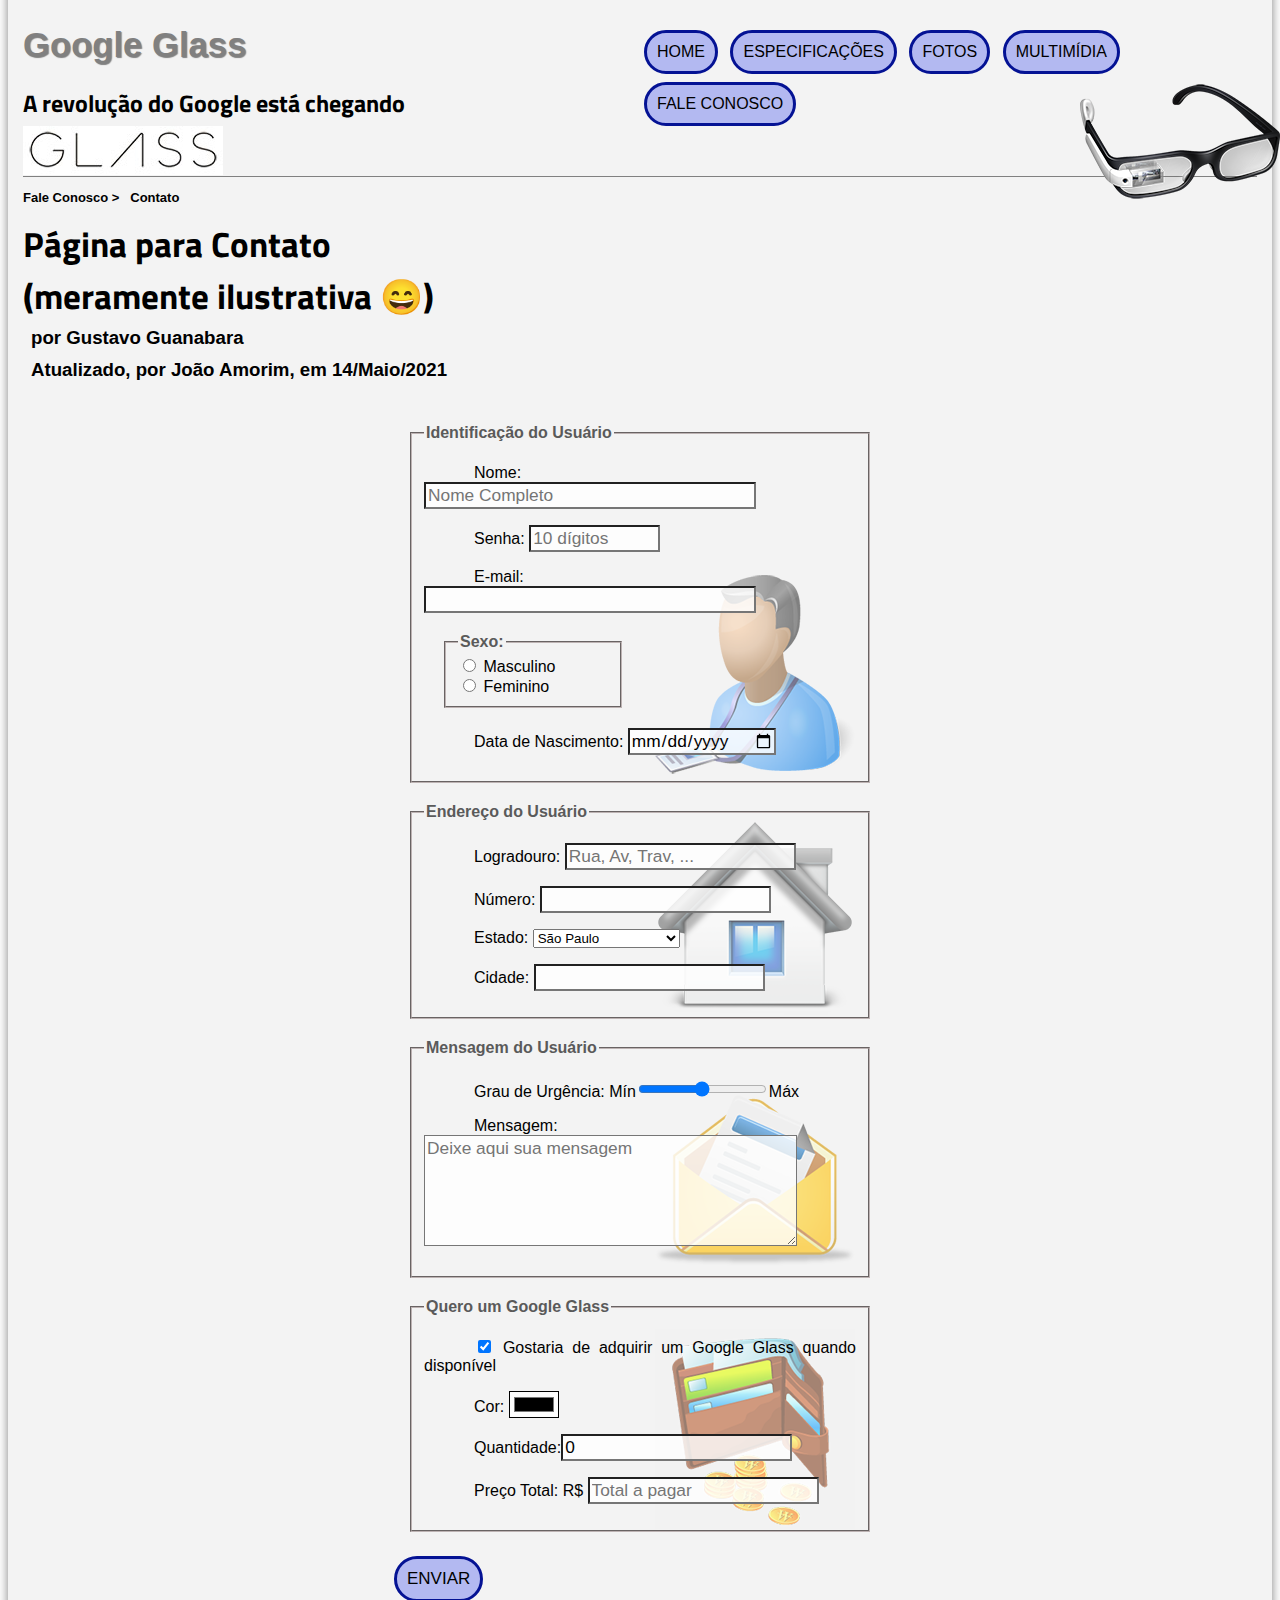
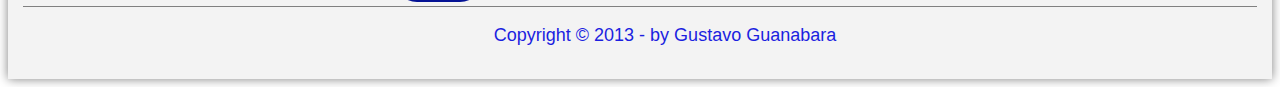
<file: Cursohtmlantigo/projeto-glass-html5/fale-conosco.html>
<!DOCTYPE html>
<html lang="pt-br">
<head>
    <meta charset="UTF-8">
    <meta http-equiv="X-UA-Compatible" content="IE=edge">
    <meta name="viewport" content="width=device-width, initial-scale=1.0">
    <title>Contato</title>
    <link rel="stylesheet" href="../style.css">
    <link rel="stylesheet" href="estilofaleconosco.css">
</head>
<script src="../funcoes.js"></script>
<body>
    <div id="interface">
    <header id="cabecalho">
        <hgroup>
        <h1>Google Glass</h1>
        
        <h2>A revolução do Google está chegando</h2>
        </hgroup>
        
        <img src="_imagens/glass-oculos-preto-peq.png" id="oculos" alt="">
        <!--hgroup agrupa vários títulos num mesmo grupo, para fins de formatação.
        -<span> também pode ser usado para agrupar um trecho de texto, para formatação.
        -&nbsp; é para dar espaços em branco. Vários deles significa vários espaços em branco.-->
        <nav id="menu">
        <h1>Menu Principal</h1>
        <ul type="disc">
            <li onmouseover="mudaFoto('_imagens/home.png')" onmouseout="mudaFoto('_imagens/contato.png')"><a href="../index.html">Home</a></li>
            <li onmouseover="mudaFoto('_imagens/especificacoes.png')" onmouseout="mudaFoto('_imagens/contato.png')"><a href="specs.html">Especificações</a></li>
            <li onmouseover="mudaFoto('_imagens/fotos.png')" onmouseout="mudaFoto('_imagens/contato.png')"><a href="fotos.html">Fotos</a></li>
            <li onmouseover="mudaFoto('_imagens/multimidia.png')" onmouseout="mudaFoto('_imagens/contato.png')"><a href="multimidia.html">Multimídia</a></li>
            <li onmouseover="mudaFoto('_imagens/contato.png')" onmouseout="mudaFoto('_imagens/contato.png')"> <a href="fale-conosco.html">Fale conosco</a></li>
        </ul>
        </nav>
        <!--Tudo entre nav e /nav se transformará num menu de navegação, combinado com listas.
        - target="_blank" dentro do a para abrir em outra aba.-->
        </header>
        <section id="corpofull">
            <article id="noticiaprincipal">
                <header id="cabecalhoartigo">
                <hgroup>
                <h3>Fale Conosco > &nbsp; Contato</h3>
                <h1>Página para Contato <br> (meramente ilustrativa &#x1F604;)</h1>
                <h2>por Gustavo Guanabara</h2>
                <h2>Atualizado, por João Amorim, em 14/Maio/2021</h2>
                </hgroup>
                </header>
        <br>
        <form method="POST" id="fContato" action="mailto:contato@cursoemvideo.com" oninput="calc_total();">
        <!--Este method POST, combinado com o action mailto vai mandar todos os dados que o usuário colocar para o e-mail especificado.-->    
        
        <fieldset id="usuario">

        <legend>Identificação do Usuário</legend>

         <p> <label for="cNome">Nome:</label> <input type="text" name="tNome" id="cNome" size="30" maxlength="50" placeholder="Nome Completo"></p>
         <!--size30 = vão aparecer 30 caracteres na caixa, por motivos estéticos.
        -maxlength50 = a caixa vai aceitar 50 caracteres no total.-->

           <p> <label for="cSenha">Senha:</label> <input type="password" name="tSenha" id="cSenha" placeholder="10 dígitos" size="10" maxlength="10"> </p>

           <p> <label for="cMail">E-mail:</label> <input type="email" name="tMail" id="cMail" size="30" maxlength="40"> </p>

            <fieldset id="sexo"> <legend>Sexo:</legend>
                <input type="radio" name="tSexo" id="cMasc"> <label for="cMasc">Masculino</label>
                <!--Colocar 'checked' no primeiro input faz com que ele já comece marcado-->
                <br>
                <input type="radio" name="tSexo" id="cFemi"> <label for="cFemi">Feminino</label>
            </fieldset>

            <p> <label for="cData">Data de Nascimento:</label> <input type="date" name="tData" id="cData"></p>
        </fieldset>

        <fieldset id="endereco">
        <legend>Endereço do Usuário</legend>

           <p> <label for="cRua">Logradouro:</label> <input type="text" name="tRua" id="cRua" placeholder="Rua, Av, Trav, ..."> </p>
            <p> <label for="cNum">Número:</label> <input type="number" name="tNum" id="cNum"> </p>
            <p> <label for="cEstado">Estado:</label> <select name="tEstado" id="cEstado">
            <optgroup label="Região Sudeste">
                <option value="SP" selected>São Paulo</option>
                <option value="RJ">Rio de Janeiro</option>
                <option value="MG">Minas Gerais</option>
            </optgroup>
            <optgroup label="Região Sul">
                <option value="PR">Paraná</option>
                <option value="SC">Santa Catarina</option>
                <option value="RS">Rio Grande do Sul</option>
            </optgroup>

            </select> </p>
            <p> <label for="cCidade">Cidade:</label> <input type="text" name="tCidade" id="cCidade"> </p>
            
        </fieldset>

            <fieldset id="mensagem">

        <legend>Mensagem do Usuário</legend>

            <p><label for="cUrg">Grau de Urgência: </label> Mín<input type="range" name="tUrg" id="cUrg" min="0" max="10" step="1">Máx</p>
            <p> <label for="cMsg">Mensagem:</label> <textarea name="tMsg" id="cMsg" cols="35" rows="5" placeholder="Deixe aqui sua mensagem"></textarea></p>
        </fieldset>

            <fieldset id="pedido">
        
            <legend>Quero um Google Glass</legend>

            <p><input type="checkbox" name="tPed" id="cPed" checked> <label for="cPed">Gostaria de adquirir um Google Glass quando disponível</label> </p>
            <p><label for="cCor">Cor:</label> <input type="color" name="tCor" id="cCor"></p>
            <p><label for="cQtd">Quantidade:</label><input type="number" name="tQtd" id="cQtd" value="0"> </p>
            <p><label for="cTot">Preço Total: R$</label> <input type="text" name="tTot" id="cTot" placeholder="Total a pagar" readonly></p>
        </fieldset>

        <input type="button" value="ENVIAR" name="jmk" id="jkm">

        </form>
        
</article>
</section>
    <footer id="rodape">
    <p id="right">Copyright &copy; 2013 - by Gustavo Guanabara</p>
    </footer>
</div>
</body>
</html>
</file>
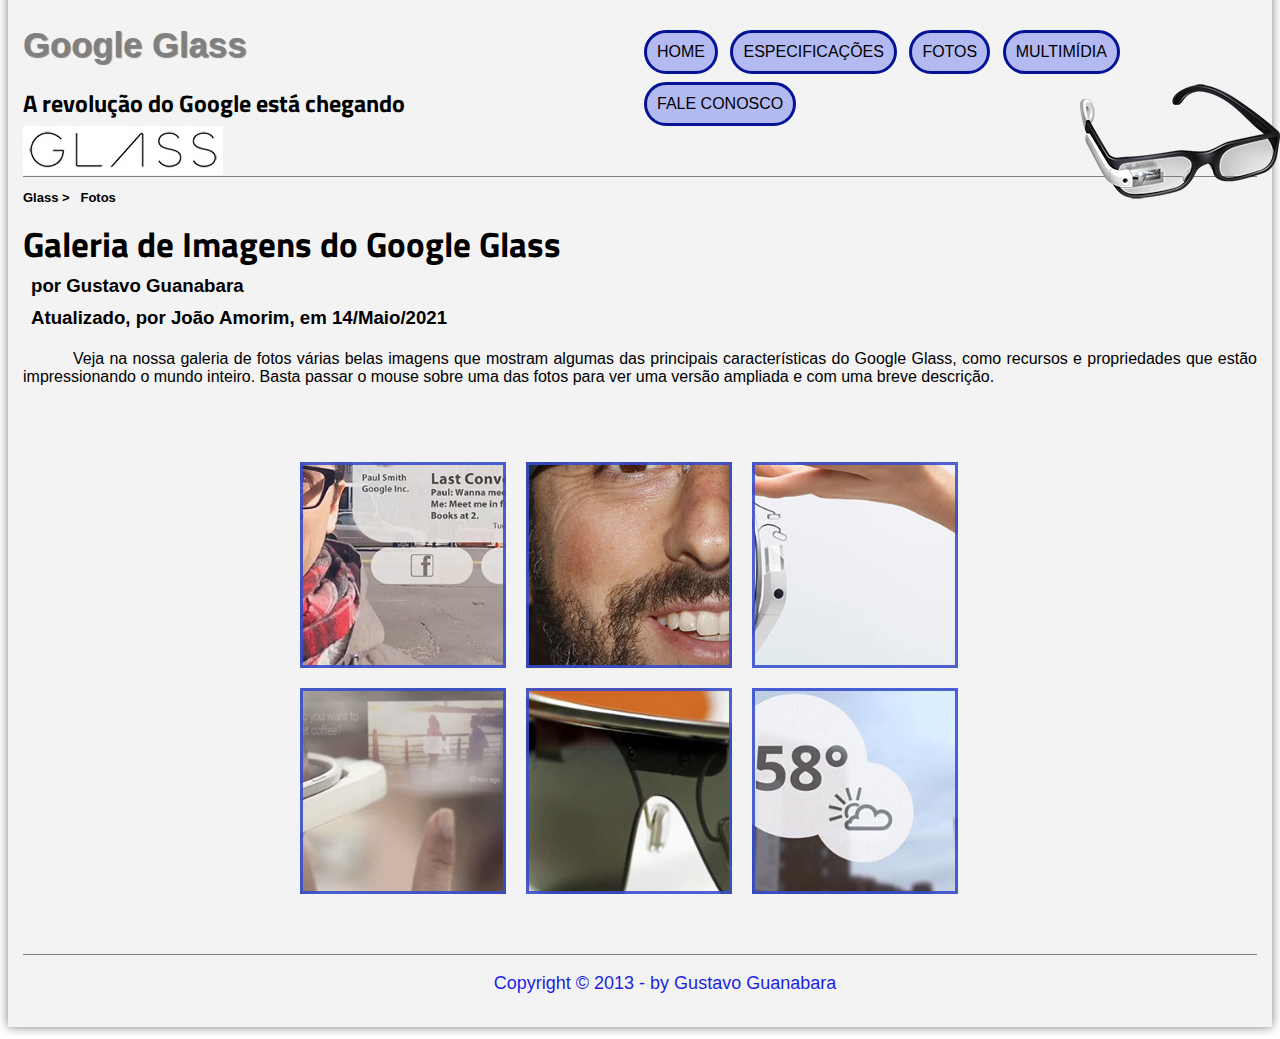
<file: Cursohtmlantigo/projeto-glass-html5/fotos.html>
<!DOCTYPE html>
<html lang="pt-br">
<head>
    <meta charset="UTF-8">
    <meta http-equiv="X-UA-Compatible" content="IE=edge">
    <meta name="viewport" content="width=device-width, initial-scale=1.0">
    <title>Fotos</title>
    <link rel="stylesheet" href="../style.css">
    <link rel="stylesheet" href="estilofotos.css">
</head>
<script src="../funcoes.js"></script>
<body>
    <div id="interface">
    <header id="cabecalho">
        <hgroup>
        <h1>Google Glass</h1>
        
        <h2>A revolução do Google está chegando</h2>
        </hgroup>
        
        <img src="_imagens/glass-oculos-preto-peq.png" id="oculos" alt="">
        <!--hgroup agrupa vários títulos num mesmo grupo, para fins de formatação.
        -<span> também pode ser usado para agrupar um trecho de texto, para formatação.
        -&nbsp; é para dar espaços em branco. Vários deles significa vários espaços em branco.-->
        <nav id="menu">
        <h1>Menu Principal</h1>
        <ul type="disc">
            <li onmouseover="mudaFoto('_imagens/home.png')" onmouseout="mudaFoto('_imagens/fotos.png')"><a href="../index.html">Home</a></li>
            <li onmouseover="mudaFoto('_imagens/especificacoes.png')" onmouseout="mudaFoto('_imagens/fotos.png')"><a href="specs.html">Especificações</a></li>
            <li onmouseover="mudaFoto('_imagens/fotos.png')" onmouseout="mudaFoto('_imagens/fotos.png')"><a href="fotos.html">Fotos</a></li>
            <li onmouseover="mudaFoto('_imagens/multimidia.png')" onmouseout="mudaFoto('_imagens/fotos.png')"><a href="multimidia.html">Multimídia</a></li>
            <li onmouseover="mudaFoto('_imagens/contato.png')" onmouseout="mudaFoto('_imagens/fotos.png')"> <a href="fale-conosco.html">Fale conosco</a></li>
        </ul>
        </nav>
        <!--Tudo entre nav e /nav se transformará num menu de navegação, combinado com listas.
        - target="_blank" dentro do a para abrir em outra aba.-->
        </header>
        <section id="corpofull">
            <article id="noticiaprincipal">
                <header id="cabecalhoartigo">
                <hgroup>
                <h3>Glass > &nbsp; Fotos</h3>
                <h1>Galeria de Imagens do Google Glass</h1>
                <h2>por Gustavo Guanabara</h2>
                <h2>Atualizado, por João Amorim, em 14/Maio/2021</h2>
                </hgroup>
                </header>
        
        <p>
        Veja na nossa galeria de fotos várias belas imagens que mostram algumas das principais características do Google Glass, como recursos e propriedades que estão impressionando o mundo inteiro. Basta passar o mouse sobre uma das fotos para ver uma versão ampliada e com uma breve descrição.
        </p>
        <ul id="albumfotos">
            <li id="foto01"><span>Agenda e lembretes</span></li>
            <li id="foto02"><span>Sergey Brin usando o Glass</span></li>
            <li id="foto03"><span>Leve e compacto</span></li>
            <li id="foto04"><span>Sensação de uma tela de 50"</span></li>
            <li id="foto05"><span>Vários tipos de lente</span></li>
            <li id="foto06"><span> Informações importantes</span></li>
        </ul>
        </article>
        </section>

    <footer id="rodape">
    <p id="right">Copyright &copy; 2013 - by Gustavo Guanabara</p>
    </footer>
</div>
</body>
</html>
</file>
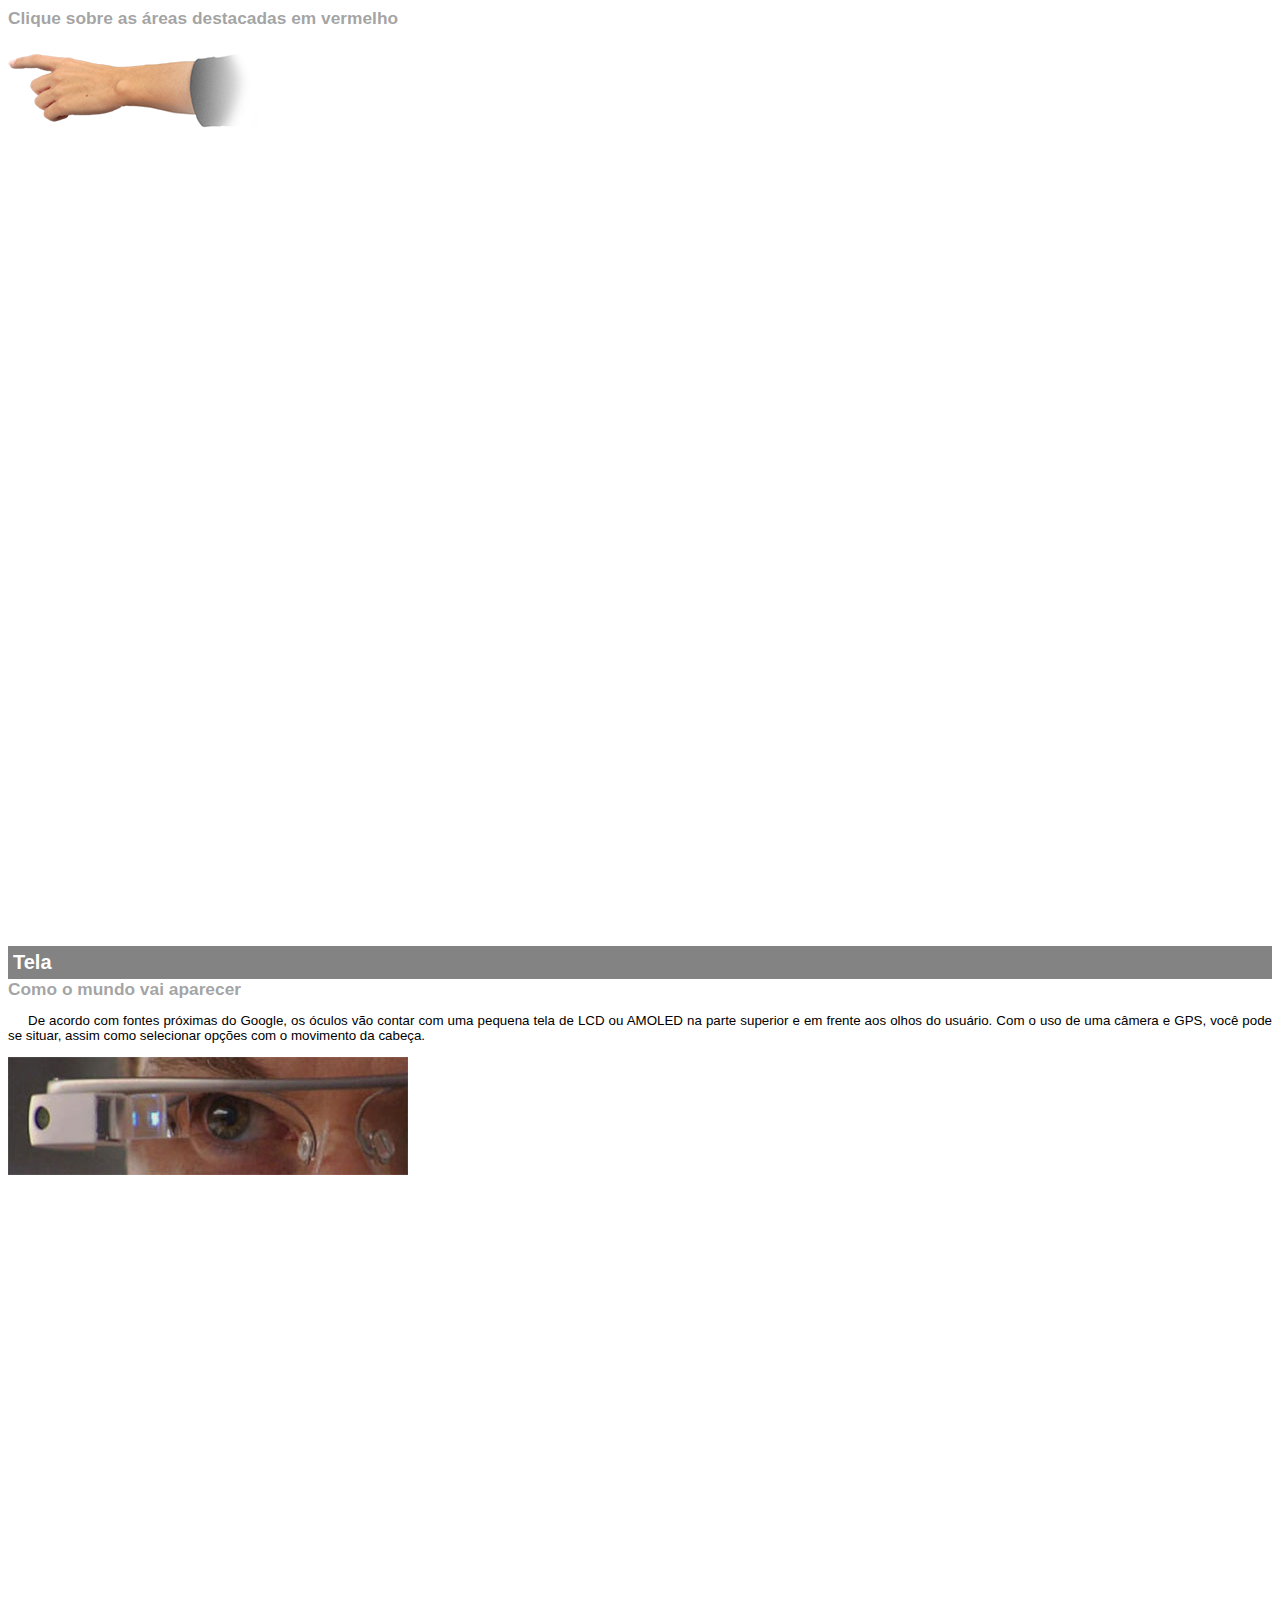
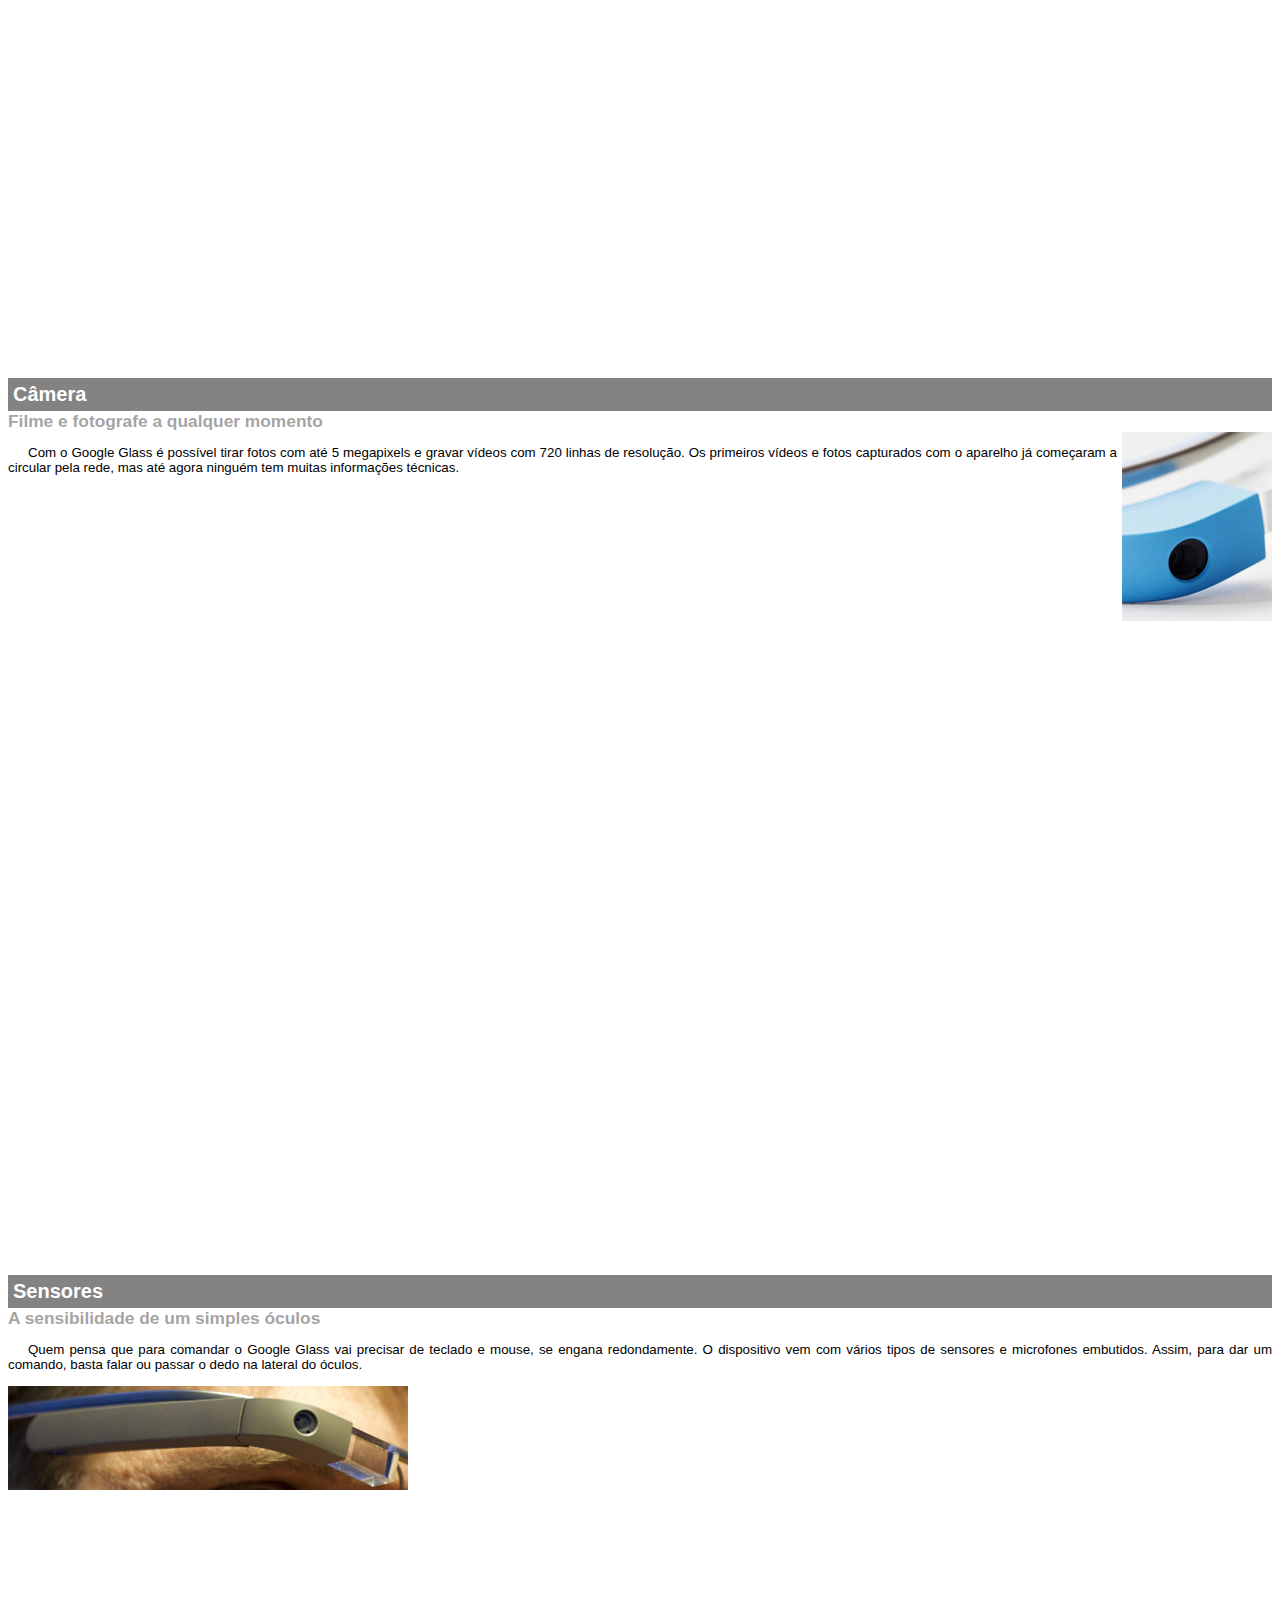
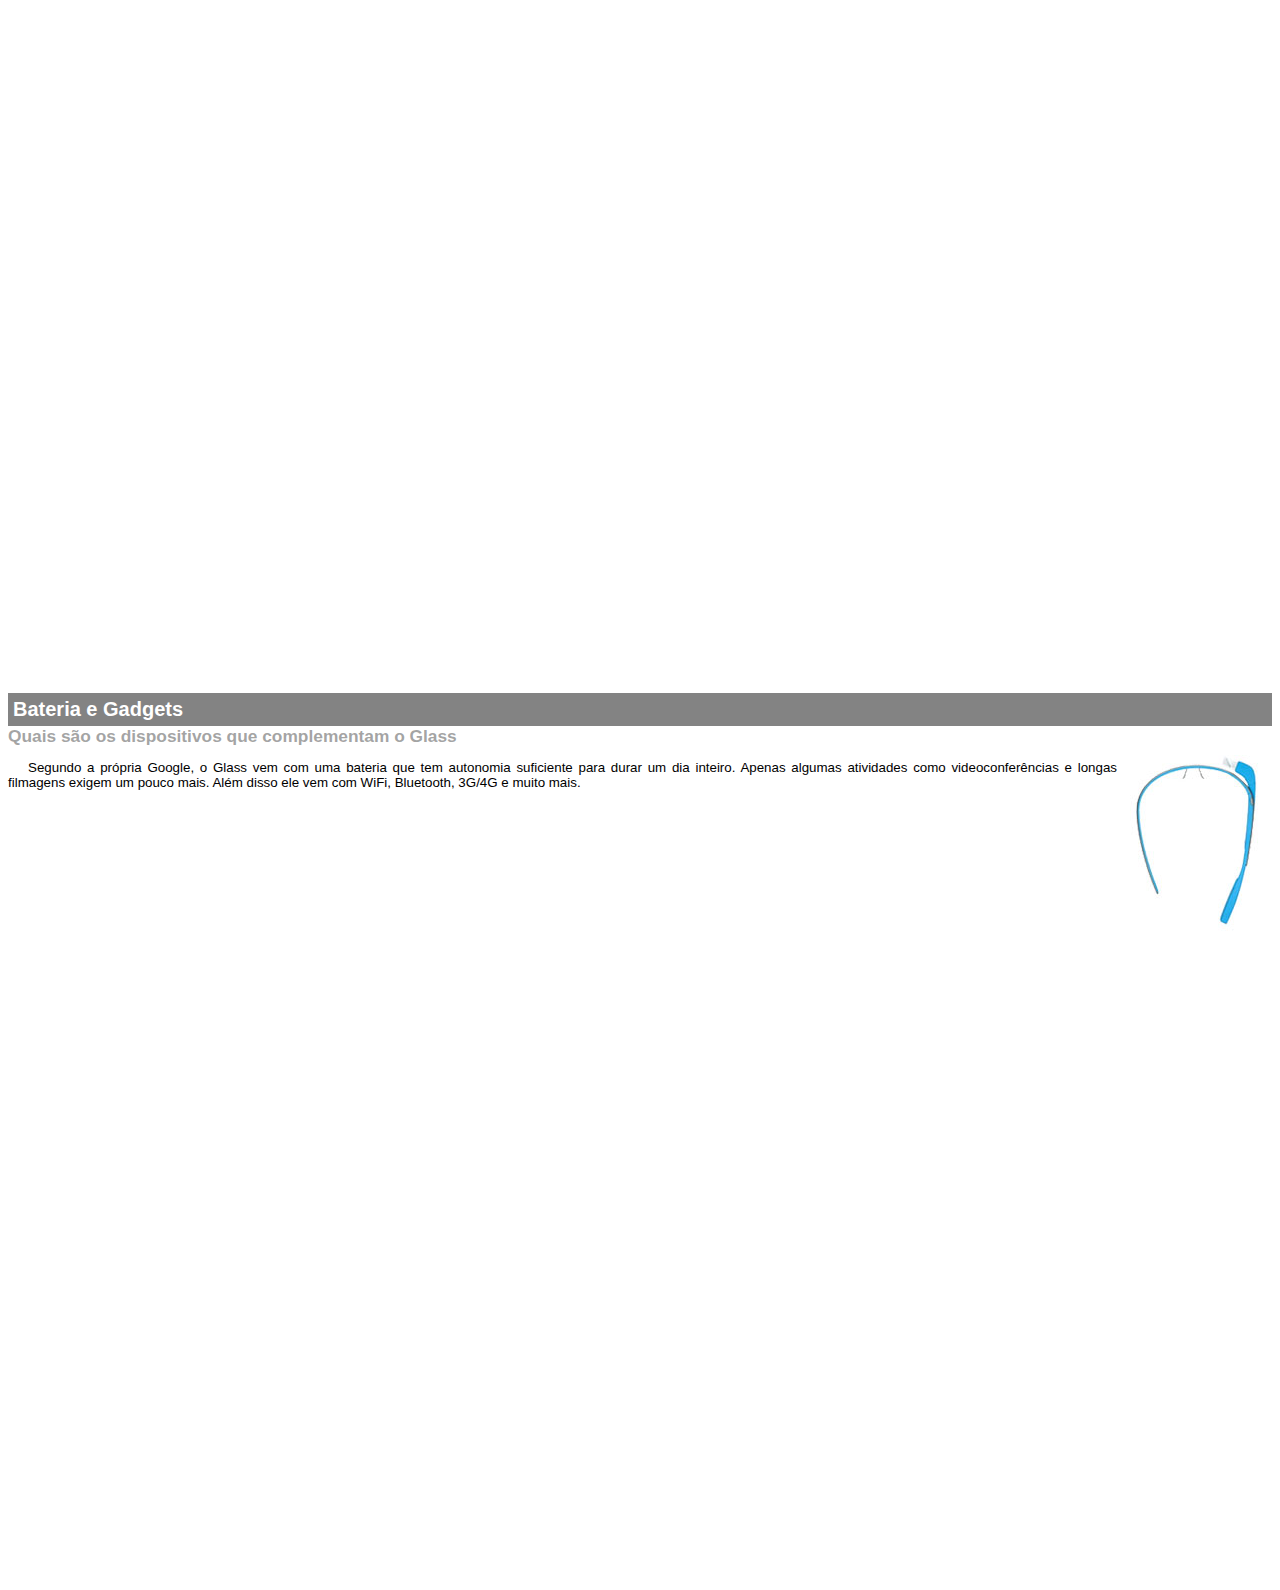
<file: Cursohtmlantigo/projeto-glass-html5/google-glass.html>
<!DOCTYPE html>
<html lang="pt-br">
<head>
    <meta charset="UTF-8">
    <meta http-equiv="X-UA-Compatible" content="IE=edge">
    <meta name="viewport" content="width=device-width, initial-scale=1.0">
    <title>Document</title>
    <style>
        body {
            font-family: Arial, Helvetica, sans-serif;
            font-size: 10pt;
            overflow: hidden;
        }/*-O overflow: hidden serve para esconder a barra de rolagem direto na janela do IFRAME.*/
        p {
            text-align: justify;
            text-indent: 20px;
        }
        article h1 {
            font-size: 15pt;
            color: white;
            background-color: rgba(0, 0, 0, 0.486);
            padding: 5px;
            margin: 0px;
        }
        article h2 {
            font-size: 13pt;
            color: rgba(129, 129, 129, 0.726);
            margin: 0px;
        }
        article {
            margin-bottom: 800px;
        }
        img.img-dir {
            display: block;
            float: right;
            margin-left: 5px;
        }
    </style>
</head>
<body>
    <article id="topo">
        <header>
        <h2>Clique sobre as áreas destacadas em vermelho</h2>
    </header>
    <img src="_imagens/mao.png" alt="mão apontando para a esquerda">
    </article>

    <article id="tela"> 
    <header>    
<h1> Tela </h1>
<h2> Como o mundo vai aparecer</h2>
</header> 
<p>
De acordo com fontes próximas do Google, os óculos vão contar com uma pequena tela de LCD ou AMOLED na parte superior e em frente aos olhos do usuário. Com o uso de uma câmera e GPS, você pode se situar, assim como selecionar opções com o movimento da cabeça.
</p>
<img src="_imagens/det-tela.jpg" alt="tela do glass">
</article>

<article id="camera">
    <header>
<h1> Câmera</h1>
<h2> Filme e fotografe a qualquer momento</h2>
</header>
<img src="_imagens/det-camera.jpg" class="img-dir" alt="câmera do Google Glass">
<p>
Com o Google Glass é possível tirar fotos com até 5 megapixels e gravar vídeos com 720 linhas de resolução. Os primeiros vídeos e fotos capturados com o aparelho já começaram a circular pela rede, mas até agora ninguém tem muitas informações técnicas.
</p>
</article>

<article id="sensores">
    <header>
<h1> Sensores</h1>
<h2> A sensibilidade de um simples óculos</h2>
</header>
<p>
Quem pensa que para comandar o Google Glass vai precisar de teclado e mouse, se engana redondamente. O dispositivo vem com vários tipos de sensores e microfones embutidos. Assim, para dar um comando, basta falar ou passar o dedo na lateral do óculos.
</p>
<img src="_imagens/det-touch.jpg" alt="sensores do google glass">
</article>

<article id="bateria">
    <header>
<h1> Bateria e Gadgets</h1>
<h2> Quais são os dispositivos que complementam o Glass</h2>
</header>
<img src="_imagens/det-bateria.jpg" class="img-dir" alt="bateria do Google Glass">
<p>
Segundo a própria Google, o Glass vem com uma bateria que tem autonomia suficiente para durar um dia inteiro. Apenas algumas atividades como videoconferências e longas filmagens exigem um pouco mais. Além disso ele vem com WiFi, Bluetooth, 3G/4G e muito mais.
</p>
</article>
</body>
</html>
</file>
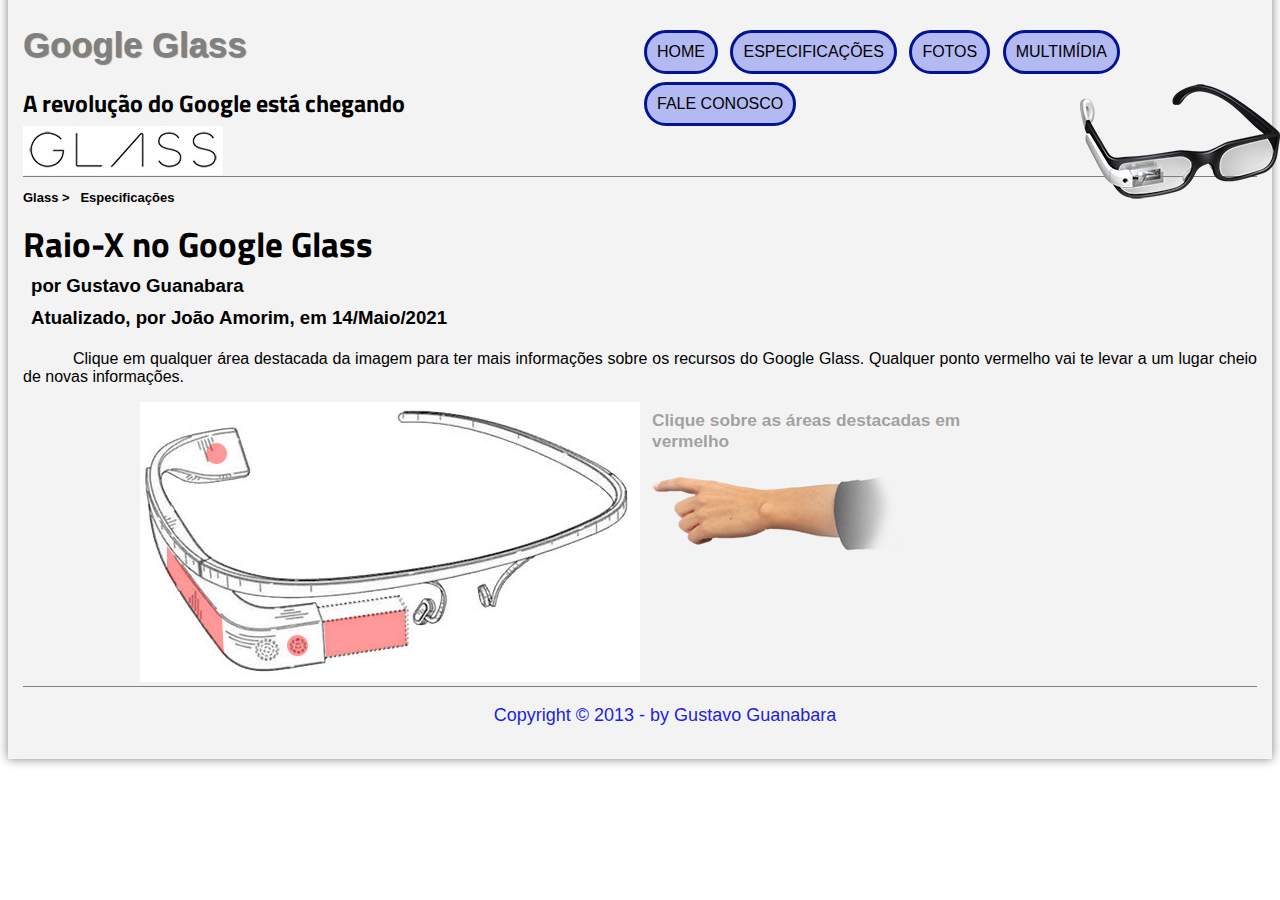
<file: Cursohtmlantigo/projeto-glass-html5/specs.html>
<!DOCTYPE html>
<html lang="pt-br">
<head>
    <meta charset="UTF-8">
    <meta http-equiv="X-UA-Compatible" content="IE=edge">
    <meta name="viewport" content="width=device-width, initial-scale=1.0">
    <title>Especificações</title>
    <link rel="stylesheet" href="../style.css">
    <link rel="stylesheet" href="estilospecs.css">
</head>
<script src="../funcoes.js"></script>
<body>
    <div id="interface">
    <header id="cabecalho">
        <hgroup>
        <h1>Google Glass</h1>
        
        <h2>A revolução do Google está chegando</h2>
        </hgroup>
        
        <img src="_imagens/glass-oculos-preto-peq.png" id="oculos" alt="">
        <!--hgroup agrupa vários títulos num mesmo grupo, para fins de formatação.
        -<span> também pode ser usado para agrupar um trecho de texto, para formatação.
        -&nbsp; é para dar espaços em branco. Vários deles significa vários espaços em branco.-->
        <nav id="menu">
        <h1>Menu Principal</h1>
        <ul type="disc">
            <li onmouseover="mudaFoto('_imagens/home.png')" onmouseout="mudaFoto('_imagens/especificacoes.png')"><a href="../index.html">Home</a></li>
            <li onmouseover="mudaFoto('_imagens/especificacoes.png')" onmouseout="mudaFoto('_imagens/especificacoes.png')"><a href="specs.html">Especificações</a></li>
            <li onmouseover="mudaFoto('_imagens/fotos.png')" onmouseout="mudaFoto('_imagens/especificacoes.png')"><a href="fotos.html">Fotos</a></li>
            <li onmouseover="mudaFoto('_imagens/multimidia.png')" onmouseout="mudaFoto('_imagens/especificacoes.png')"><a href="multimidia.html">Multimídia</a></li>
            <li onmouseover="mudaFoto('_imagens/contato.png')" onmouseout="mudaFoto('_imagens/especificacoes.png')"> <a href="fale-conosco.html">Fale conosco</a></li>
        </ul>
        </nav>
        <!--Tudo entre nav e /nav se transformará num menu de navegação, combinado com listas.
        - target="_blank" dentro do a para abrir em outra aba.-->
        </header>
    <section id="corpofull">
        <article id="noticiaprincipal">
            <header id="cabecalhoartigo">
            <hgroup>
            <h3>Glass > &nbsp; Especificações</h3>
            <h1>Raio-X no Google Glass</h1>
            <h2>por Gustavo Guanabara</h2>
            <h2>Atualizado, por João Amorim, em 14/Maio/2021</h2>
            </hgroup>
            </header>

<p>
Clique em qualquer área destacada da imagem para ter mais informações sobre os recursos do Google Glass. Qualquer ponto vermelho vai te levar a um lugar cheio de novas informações.
</p>
<section id="conteudo">
    <img src="_imagens/glass-esquema-marcado.jpg" usemap="#meumapa" alt="">
    <map name="meumapa">
        <area shape="rect" coords="179,200,270,260" href="google-glass.html#tela" target="janela">
        <area shape="circle" coords="158,243,12" href="google-glass.html#camera" target="janela">
        <area shape="circle" coords="73,52,12" href="google-glass.html#bateria" target="janela">
        <area shape="poly" coords="28,143,83,216,84,249,27,169" href="google-glass.html#sensores" target="janela">
    </map>
    <iframe src="google-glass.html" name="janela" id="framespec"></iframe>
</section>
</article>
</section>

    <footer id="rodape">
    <p id="right">Copyright &copy; 2013 - by Gustavo Guanabara</p>
    </footer>
</div>
</body>
</html>
</file>
<file: Cursohtmlantigo/style.css>
@charset "UTF-8";
@import url('https://fonts.googleapis.com/css2?family=Titillium+Web:ital,wght@1,200&display=swap');

body {
    font-family: Arial, Helvetica, sans-serif;  
}
h1 {
    font-family: Arial, Helvetica, sans-serif;
    font-size: 26pt;
    
}
p {
    text-align: justify;
    text-indent: 50px;
    }

div#interface {
    width: auto;
    background-color: rgba(243, 243, 243, 0.966);
    margin: -20px auto 0px auto;
    box-shadow: 0px 0px 10px gray;
    padding: 15px;
}/*-Primeiramente, deve-se criar uma div geral no body, e então delimita-se a width.
-A margin delimita as margens, neste caso, no site em geral. É sempre na seguinte ordem: cima, direita, baixo, esquerda. O -20, na margem de cima, serve sempre para colar no topo do site. Pode ser usado auto para ser ajustado automaticamente com o navegador, especialmente na direita e na esquerda.*/

header#cabecalho {
    border-bottom: 1px gray solid;
    height: 150px;
    background: url("projeto-glass-html5/_imagens/glass-logo-peq.jpg") no-repeat 0px 100px;
}/*Foi colocada a imagem através do css, mas poderia ser colocada em html e então manuseada sua posição, com position: absolute.*/
header#cabecalho h1{
    color: gray;
    text-shadow: 1px 1px 1px grey;
    margin-bottom: 0px;
}
header#cabecalho h2 {
    font-family: 'Titillium Web', sans-serif;
}
header#cabecalho img#oculos {
    position: absolute;
    left: 1080px;
    top: 80px;
}

nav#menu {
    display: block;
}/*isto faz o menu virar um bloco, pois o bloco flutua pelo site.*/

nav#menu ul{
    list-style: none;
    text-transform: uppercase;
    position: absolute;
    top: 10px;
    left: 600px;
}/*tira as bolinhas, coloca tudo em maiúsculas, coloca numa posição absoluta para mover pela página, e põe no canto superior direito do site*/

nav#menu li /*tudo que for li, dentro da nav com id menu*/{
    display: inline-block;
    background-color: rgba(11, 33, 235, 0.274);
    padding: 10px;
    margin: 4px;
    border: 3px solid rgb(4, 18, 148);
    border-radius: 25px; 
}/*-display muda a forma que o objeto será apresentado, neste caso, num bloco horizontal.
-padding cria um espaço dentro do objeto.
-margin cria um espaço fora do objeto, nas margens.*/

nav#menu h1 {
    display: none;
}/*-display muda a forma que o objeto será apresentado, neste caso, esconde o título h1.*/

nav#menu li:hover {
    background-color: rgb(110, 185, 60);
}/*- O hover declara o que será feito quando o mouse for passado por cima do objeto.*/

nav#menu a {
    color: black;
    text-decoration: none;
}

p#right {
    color: rgb(28, 31, 224);
    font-size: 18px;
    text-align: center;
}
a#voltar {
    color: black;
    font-size: 17px;
    background-position: center; 
    background-color: rgba(11, 33, 235, 0.274);
    padding: 10px;
    margin: 4px;
    text-transform: uppercase;
    text-decoration: none;
    border: 3px solid rgb(4, 18, 148);
    border-radius: 25px;  
}
a#voltar:hover {
    background-color: rgb(110, 185, 60);
}
figure.fotolegenda {
    position: relative;
    border: 8px solid white;
    box-shadow: 1px 1px 4px black;
}
figure.fotolegenda img /*tudo que for img, dentro da figure com class fotolegenda*/{
    width: 100%;
    height: 100%;
}
figure.fotolegenda figcaption {
    opacity: 0;
    position: absolute;
    color: blue;
    font-size: 30px;
    top: 0px;
    background-color: rgba(0, 0, 0, 0.37);
    width: 100%;
    height: 100%;
    padding: 10px;
    box-sizing: border-box;
    transition: opacity 1s;
}
figure.fotolegenda:hover figcaption {
    opacity: 1;/*este hover declara que a legenda só aparecerá quando passar com o mouse em cima da imagem.*/
}
table#tabelaspec {
    border: 1px solid gray;
    border-spacing: 0px;
    margin-left: auto;
    margin-right: auto;
}
table#tabelaspec td {
    border: 1px solid gray;
    padding: 8px;
    text-align: center;
}
table#tabelaspec caption {
    font-weight: bold;
    font-size: 13pt;
    color: rgb(114, 113, 113);
}
table#tabelaspec td.ce {
    background-color: rgba(165, 81, 42, 0.329);
    font-weight: bold;
}
table#tabelaspec td.cd {
    background-color: rgba(51, 51, 226, 0.315);
}
article#noticiaprincipal h2 {
    background-color: rgba(128, 128, 128, 0.452);
    padding: 5px 0px 5px 8px;
    margin: 10px;
}
header#cabecalhoartigo h1{
    font-family: 'Titillium Web', sans-serif;
    margin-bottom: 0px;
    margin-top: 0px;
}
header#cabecalhoartigo h2{
    background-color: rgba(243, 243, 243, 0.966);
    font-size: 14pt;
    margin: 0px;
}
header#cabecalhoartigo h3{
    font-size: 13px;
}
section#corpo {
    display: block;
    width: 500px;
    float: left;
    border-right: 1px solid gray;
    padding-right: 15px;
}
video {
    display: block;
    position: relative;
    width: 400px;
    margin-bottom: 10px;
    margin-left: 40px;
}
aside#lateral {
    display: block;
    width: 560px;
    float: right;
    margin: 20px;
    padding-right: 120px;
    
} /*-o display block faz tudo que estiver na tag aside ser um bloco, e o float faz esse bloco flutuar aonde eu desejar.*/
aside#lateral h1{
    font-family: 'Titillium Web', sans-serif;
    margin-top: 20px;
}
aside#lateral h2{
    background-color: rgba(128, 128, 128, 0.452);
    padding: 5px 0px 5px 8px;
    margin: 10px;
}
footer#rodape {
    clear: both;
    border-top: 1px solid gray;
}/*o clear: both deixa o footer independente do aside e do section.

-NUNCA COLOCAR POSIÇÃO ABSOLUTA EM TEXTOS. SOMENTE EM IMAGENS E MENUS.
*/

/*-o # é para apontar para uma id específica. O . é para classes.
-text-indent cria parágrafos.
-Para formatar imagens: width pra largura, height para altura. Use px para um tamanho específico e % para a imagem sempre ocupar uma certa porcentagem da tela, ajustando-se junto desta.
-Border para borda.
-Transition para colocar uma transição de determinados segundos.
-position: absolute faz o objeto ter uma posição absoluta no site, já o position: relative, faz o objeto ter uma posição relativa dentro de onde ele está inserido.*/
</file>
<file: Cursohtmlantigo/projeto-glass-html5/estilofaleconosco.css>
@charset "UTF-8";
input#jkm {
    color: black;
    font-size: 17px;
    background-position: center; 
    background-color: rgba(11, 33, 235, 0.274);
    padding: 10px;
    margin: 4px;
    text-transform: uppercase;
    text-decoration: none;
    border: 3px solid rgb(4, 18, 148);
    border-radius: 25px;  
}
input#jkm:hover {
    background-color: rgb(110, 185, 60);
}
form {
    width: 500px;
    margin: auto;
}
input, textarea {
    font-family: Arial, Helvetica, sans-serif;
    font-size: 13pt;
    background-color: rgba(255, 255, 255, 0.788);
}
legend {
    color: rgb(90, 90, 90);
    font-weight: bold;
}
fieldset {
    border-color: rgb(189, 179, 179);
    margin: 20px;
}
fieldset#sexo {
    width: 150px;
}
fieldset#usuario {
    background: url("_imagens/icone-contato.png") no-repeat 95% 95%;
}
fieldset#endereco {
    background: url("_imagens/icone-endereco.png") no-repeat 95% 95%;
}
fieldset#mensagem {
    background: url("_imagens/icone-mensagem.png") no-repeat 95% 95%;
}
fieldset#pedido {
    background: url("_imagens/icone-pagamento.png") no-repeat 95% 95%;
}
</file>
<file: Cursohtmlantigo/projeto-glass-html5/estilofotos.css>
@charset "UTF-8";
ul#albumfotos {
    width: 700px;
    padding: 50px;
    margin: 0 auto;
    overflow: hidden;
    list-style: none;
}
ul#albumfotos li{
    float: left;
    width: 200px;
    height: 200px;
    margin: 10px;
    border: solid 3px rgba(54, 77, 206, 0.884);
    background-color: white; 
    -webkit-transition: all 0.4s; 
}
ul#albumfotos li:hover {
    -webkit-transform: scale(1.5);
}

ul#albumfotos li#foto01 {
    background: url('_imagens/galeria-01.jpg')
    no-repeat;
    background-position: 50% 50%;
    background-size: 400px 400px;
    background-color: white;
}
ul#albumfotos li#foto01:hover {
    background-position: 0px 0px;
    background-size: 200px 200px;
}

ul#albumfotos li#foto02 {
    background: url('_imagens/galeria-02.jpg') no-repeat;
    background-position: 50% 50%;
    background-size: 400px 400px;
    background-color: white;
}
ul#albumfotos li#foto02:hover {
    background-position: 0px 0px;
    background-size: 200px 200px;
}

ul#albumfotos li#foto03 {
    background: url('_imagens/galeria-03.jpg') no-repeat;
    background-position: 50% 50%;
    background-size: 400px 400px;
    background-color: white;
}
ul#albumfotos li#foto03:hover {
    background-position: 0px 0px;
    background-size: 200px 200px;
}

ul#albumfotos li#foto04 {
    background: url('_imagens/galeria-04.jpg') no-repeat;
    background-position: 50% 50%;
    background-size: 400px 400px;
    background-color: white;
}
ul#albumfotos li#foto04:hover {
    background-position: 0px 0px;
    background-size: 200px 200px;
}

ul#albumfotos li#foto05 {
    background: url('_imagens/galeria-05.jpg') no-repeat;
    background-position: 50% 50%;
    background-size: 400px 400px;
    background-color: white;
}
ul#albumfotos li#foto05:hover {
    background-position: 0px 0px;
    background-size: 200px 200px;
}

ul#albumfotos li#foto06 {
    background: url('_imagens/galeria-06.jpg') no-repeat;
    background-position: 50% 50%;
    background-size: 400px 400px;
    background-color: white;
}
ul#albumfotos li#foto06:hover {
    background-position: 0px 0px;
    background-size: 200px 200px;
}

ul#albumfotos li span {
    opacity: 0;
    color: white;
    text-shadow: 1px 1px 1px black;
    background-color: rgba(0, 0, 0, 0.527);
    line-height: 350px;
    font-size: 9pt;
    padding: 5px;
}
ul#albumfotos li:hover span{
    opacity: 1;
}
</file>
<file: Cursohtmlantigo/projeto-glass-html5/estilospecs.css>
@charset "UTF-8";
section#conteudo {
    width: 1000px;
    margin: auto;
}
iframe#framespec {
    width: 400px;
    height: 280px;
    border: none;
}
</file>
